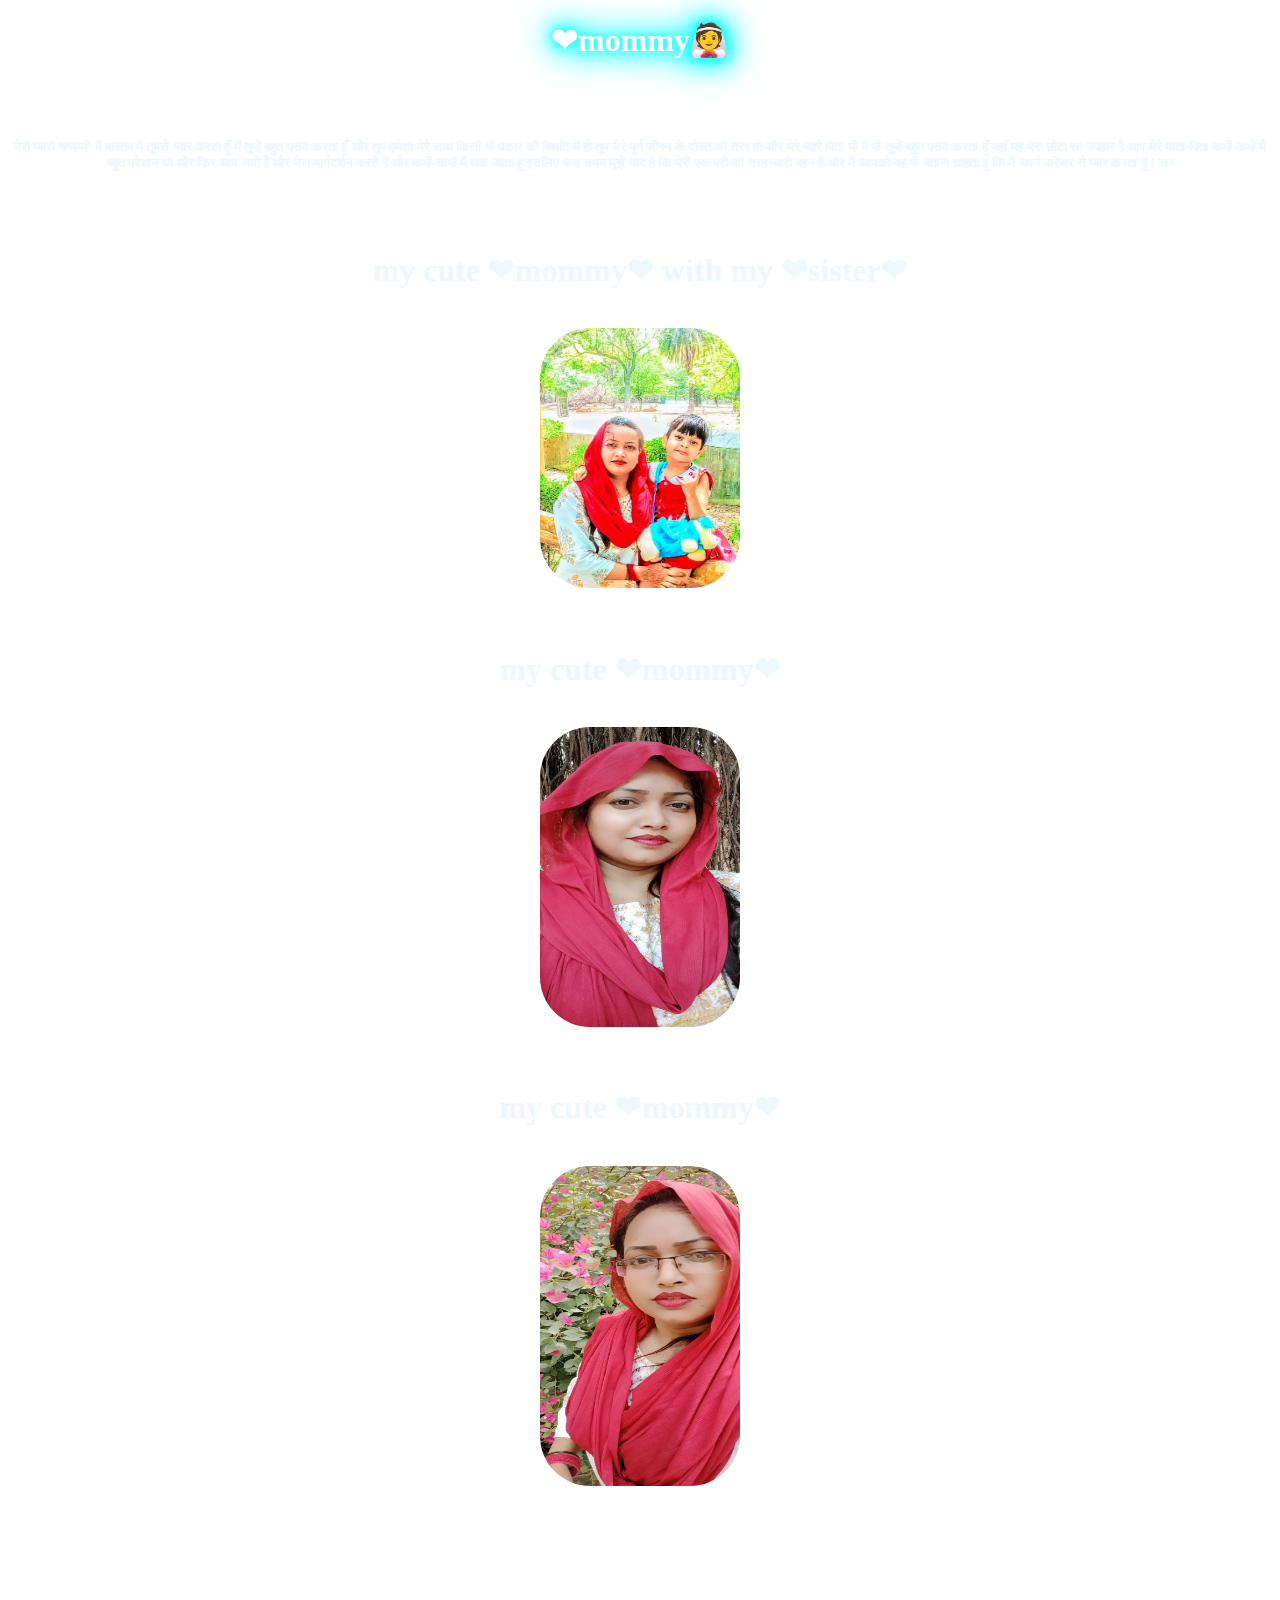
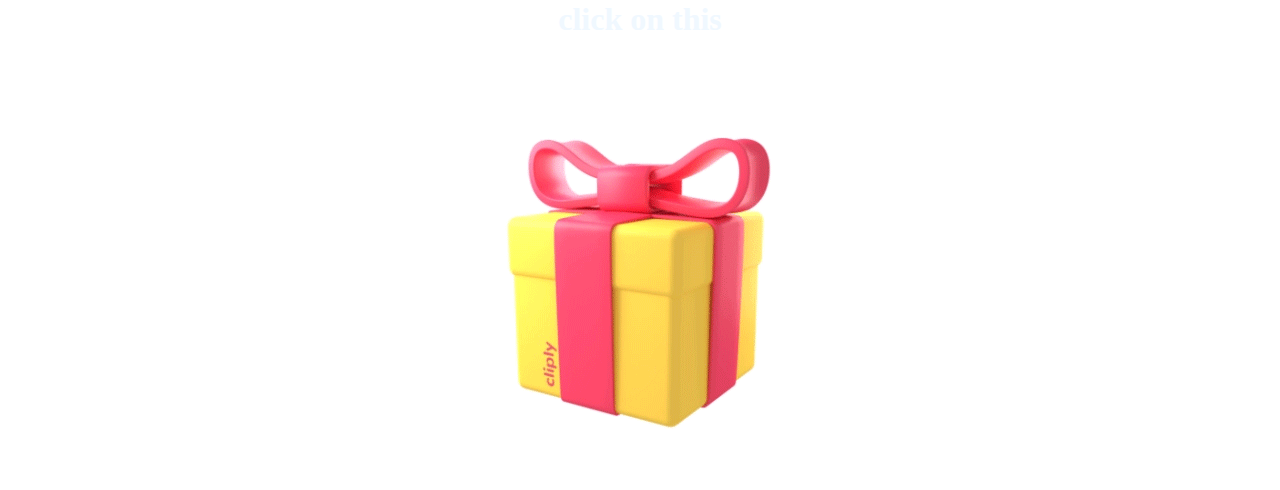
<file: index.html>
<!doctype html>
<html lang="en">
  <head>
    <!-- Required meta tags -->
    <meta charset="utf-8">
    <meta name="viewport" content="width=device-width, initial-scale=1">

    <!-- Bootstrap CSS -->
    <link href="https://cdn.jsdelivr.net/npm/bootstrap@5.1.3/dist/css/bootstrap.min.css" rel="stylesheet" integrity="sha384-1BmE4kWBq78iYhFldvKuhfTAU6auU8tT94WrHftjDbrCEXSU1oBoqyl2QvZ6jIW3" crossorigin="anonymous">

    <title>mother's day</title>
</head>
  <body>
    <nav class="bg-dark">
        <!-- Navbar content -->
        <center><h1 style="color: white;  text-shadow: 0 0 10px aqua, 0 0 20px aqua, 0 0 30px aqua, 0 0 40px aqua;">❤mommy👰</h1></center>
        <br>
        <br>
        <center><h5 style="color: aliceblue;">मेरी प्यारी ❤मम्मी मैं वास्तव में तुमसे प्यार करता हूँ मैं तुम्हें बहुत पसंद करता हूँ और तुम हमेशा मेरे साथ किसी भी प्रकार की स्थिति में हो तुम मेरे पूर्ण जीवन के दोस्त की तरह हो और मेरे प्यारे पिता भी मैं भी तुम्हें बहुत पसंद करता हूँ यहाँ यह मेरा छोटा सा उपहार है आप मेरे माता-पिता कभी-कभी मैं बहुत परेशान था और फिर आप आते हैं और मेरा मार्गदर्शन करते हैं और कभी-कभी मैं थक जाता हूं इसलिए उस समय मुझे याद है कि मेरी एक परी की तरह प्यारी बहन है और मैं आपको यह भी बताना चाहता हूं कि मैं अपने परिवार से प्यार करता हूं। सब
        </h5></center>       

        <br>
        <br>
        <center><h1 style="color: aliceblue;">my cute ❤mommy❤ with my ❤sister❤</h1></center>
        <br>
        <center><img style="border-radius: 50px;" src="IMG-20220505-WA0012.jpg" width="200" height="260"></center>  
        <br>
        <br>
        <center><h1 style="color: aliceblue;">my cute ❤mommy❤</h1></center>
        <br>
        <center><img style="border-radius: 50px;" src="IMG-20220505-WA0011.jpg" width="200" height="300"></center>  
        <br>
        <br>
        <center><h1 style="color: aliceblue;">my cute ❤mommy❤</h1></center>
        <br>
        <center><img style="border-radius: 50px;" src="IMG-20220505-WA0017.jpg" width="200" height="320"></center>  
   <br>
   <br>
   <br>
   <br>
   <br>
   <center><h1 style="color: aliceblue;">click on this</h1></center>
   <br>
   <center><a href="giftcard.html"><img src="gift.png" style="border-radius: 500px;"></a></center>
    </nav>
      
    <!-- Optional JavaScript; choose one of the two! -->

    <!-- Option 1: Bootstrap Bundle with Popper -->
    <script src="https://cdn.jsdelivr.net/npm/bootstrap@5.1.3/dist/js/bootstrap.bundle.min.js" integrity="sha384-ka7Sk0Gln4gmtz2MlQnikT1wXgYsOg+OMhuP+IlRH9sENBO0LRn5q+8nbTov4+1p" crossorigin="anonymous"></script>

    <!-- Option 2: Separate Popper and Bootstrap JS -->
    <!--
    <script src="https://cdn.jsdelivr.net/npm/@popperjs/core@2.10.2/dist/umd/popper.min.js" integrity="sha384-7+zCNj/IqJ95wo16oMtfsKbZ9ccEh31eOz1HGyDuCQ6wgnyJNSYdrPa03rtR1zdB" crossorigin="anonymous"></script>
    <script src="https://cdn.jsdelivr.net/npm/bootstrap@5.1.3/dist/js/bootstrap.min.js" integrity="sha384-QJHtvGhmr9XOIpI6YVutG+2QOK9T+ZnN4kzFN1RtK3zEFEIsxhlmWl5/YESvpZ13" crossorigin="anonymous"></script>
    -->
  </body>
</html>
</file>
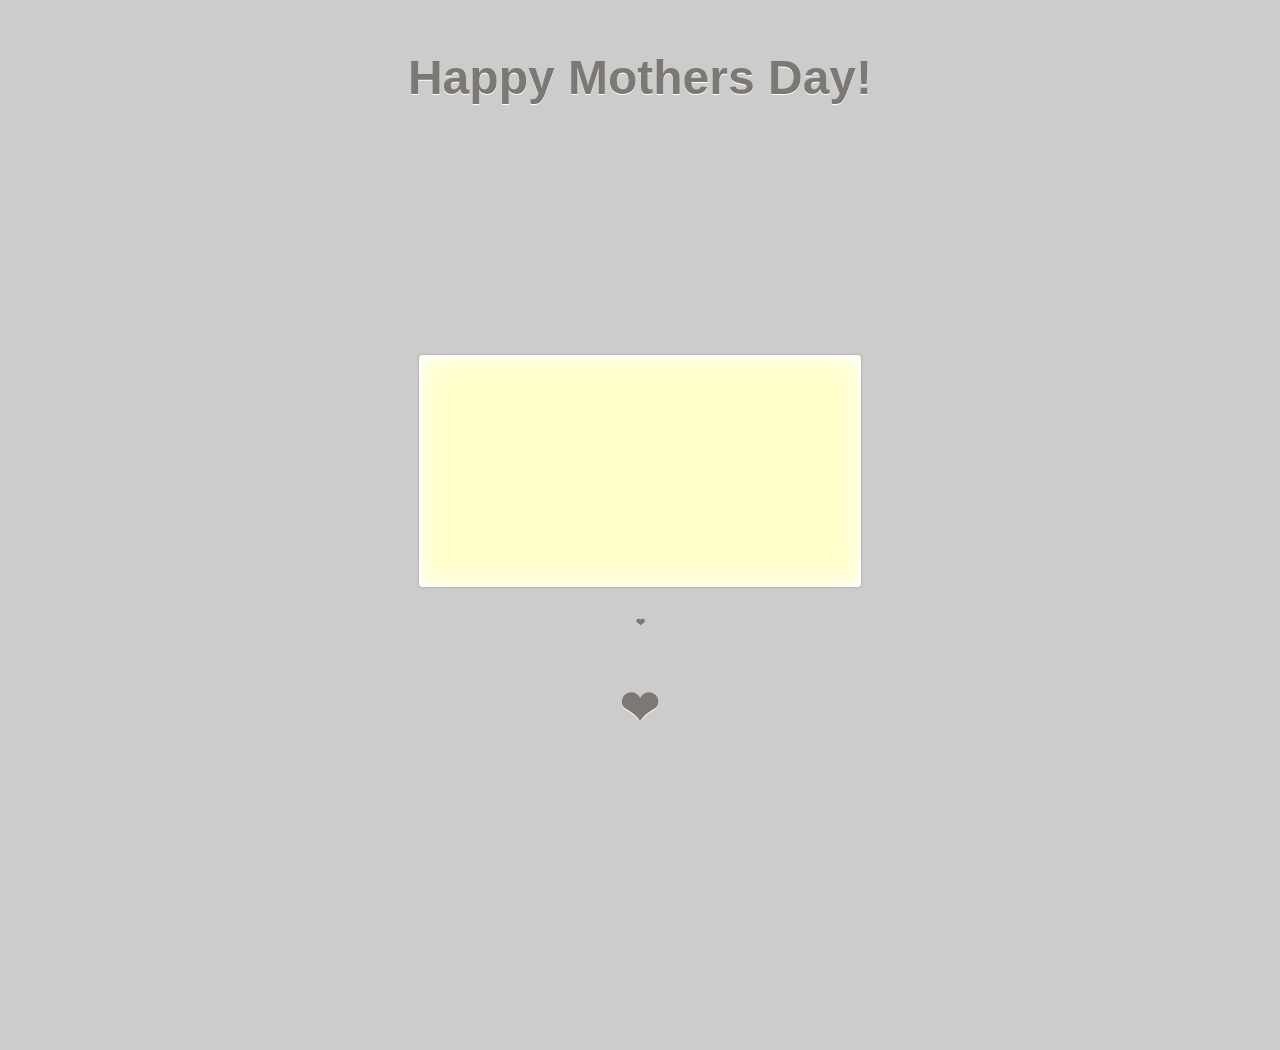
<file: giftcard.html>
<!DOCTYPE html>
<html lang="en">
<head>
    <meta charset="UTF-8">
    <meta http-equiv="X-UA-Compatible" content="IE=edge">
    <meta name="viewport" content="width=device-width, initial-scale=1.0">
    <link rel="stylesheet" href="style.css">
    <title>Document</title>
</head>
<body>
    <div id="wrap">
        <h1>Happy Mothers Day!</h1>
        <input type="checkbox" id="checkbox" class="checkbox">
        <div id="letter_wrap">
            <label for="checkbox" class="handle" onclick></label>
            <div id="back"></div>
            <div id="flap">
                <div id="closed_flap"></div>
                <div id="open_flap"></div>
            </div>
            <div id="letter">
                <p>Hello Mamma,</p>
                </br>
                <p>mommy i love you so much this is a small gift from my side i like you soo much</p>
                </br>
                    <p>mummy you are always everything for me</p>
                </br>
    
                <p>Love you lots!</p>
                <p>your arman</p>
                <p>..</p>
                    <center><h6>❤</h6><h1>❤</h1></center>
            </div>
            <div id="front"></div>
        </div>
    </div>
</body>
</html>
</file>
<file: style.css>
body, div, h1, h2, form, fieldset, input, textarea, footer, p {
	margin: 0;
	padding: 0;
	border: 0;
	outline: none;
}

body { 
  
	-webkit-perspective:800px;
	background: #ccc url('https://s3-us-west-2.amazonaws.com/s.cdpn.io/144467/bg_out2.png');
	color: #7c7873;
-webkit-animation: bugfix infinite 1s; 
}

@-webkit-keyframes bugfix { 
  from {padding:0;} 
  to {padding:0;} 
}

p {
	font-family: 'Arvo', serif;
	font-size: 20px;
	text-shadow: 0 1px 0 #fff;
	opacity: 0;
}

#wrap{
	width: 530px;
	height: 1000px;
	margin: 20px auto 0;
}

h1{
	font-family: 'Varela Round', sans-serif;
	font-size: 48px;
	margin: 50px 0;
	text-align: center;
	text-shadow: 0 1px 0 #fff;
}

#letter_wrap {
	overlay:hidden;
	height: 446px;
	position:relative;
	top: 0px;
	-webkit-transition: all 1s ease-in-out;
	-moz-transition: all 1s ease-in-out;
	-o-transition: all 1s ease-in-out;
	transition: all 1s ease-in-out;
}

#back {
	position:absolute;
	bottom:128px;
	left:0px;
	background:url('https://s3-us-west-2.amazonaws.com/s.cdpn.io/144467/before1.png');
	width:530px;
	height:132px;
}

#flap{
	position:absolute;
	bottom: 65px;
	left: 0px;
	width: 530px;
	height: 390px;
	-webkit-transform-style:preserve-3d;
	z-index: 5;
	-webkit-transition: all 1.5s 1s linear;
}

#flap>div{
	backface-visibility: hidden;
	-webkit-backface-visibility: hidden;
	display:block;
	position:absolute;
	width: 100%;
	height: 100%;
}

#open_flap {
	top:195px;
	background:url('https://s3-us-west-2.amazonaws.com/s.cdpn.io/144467/flap.png') no-repeat;
	-webkit-transform: rotateY(-180deg);
}

#closed_flap {
	top:0%;
	background:url('https://s3-us-west-2.amazonaws.com/s.cdpn.io/144467/flap_closed.png') no-repeat 0 195px;
}


#front {
	position:absolute;
	bottom:0px;
	left:0px;
	background:url('https://s3-us-west-2.amazonaws.com/s.cdpn.io/144467/after.png');
	width:530px;
	height:260px;
}

.checkbox{
	position: absolute;
	opacity: 0;
	top:0;
	left:0;
	width:70%;
	height: 70%;
	z-index: 100;
}

#checkbox:checked + #letter_wrap {
	height:776px;
	top:-200px;
	-webkit-transition: all 1s ease-in-out 2s;
	-moz-transition: all 1s ease-in-out 2s;
	-o-transition: all 1s ease-in-out 2s;
	transition: all 1s ease-in-out 2s;
}

#letter {
	-webkit-transition: all 1s ease-in-out;
	-moz-transition: all 1s ease-in-out;
	-o-transition: all 1s ease-in-out;
	transition: all 1s ease-in-out;
	background: #ffc url('https://s3-us-west-2.amazonaws.com/s.cdpn.io/144467/letter_bg.png');
	position: relative;
	top:200px;
	overlay: hidden;
	height: 190px;
	width: 400px;
	margin: 0 auto;
	padding: 20px;
	border:1px solid #fff;
	border-radius: 3px;
	-webkit-box-shadow: 0px 0px 3px #9d9d9d, inset 0px 0px 27px #fff;
	-moz-box-shadow: 0px 0px 3px #9d9d9d, inset 0px 0px 14px #fff;
	box-shadow: 0px 0px 3px #9d9d9d, inset 0px 0px 27px #fff;
}

#checkbox:checked + #letter_wrap>#flap{
	-webkit-transition: all 2s linear;
	transform: rotateX(180deg);
	-webkit-transform: rotateX(180deg);
	z-index: -1;
}

#checkbox:checked +#letter_wrap>#letter{
	height:520px;
	-webkit-transition: all 1s ease-in-out 2s;
	-moz-transition: all 1s ease-in-out 2s;
	-o-transition: all 1s ease-in-out 2s;
	transition: all 1s ease-in-out 2s;
}


#checkbox:checked +#letter_wrap>#letter>p{
	opacity: 1;
	-webkit-transition: opacity 1s ease-in-out 2s;
	-moz-transition: opacity 1s ease-in-out 2s;
	-o-transition: opacity 1s ease-in-out 2s;
	transition: opacity 1s ease-in-out 2s;
}
</file>
